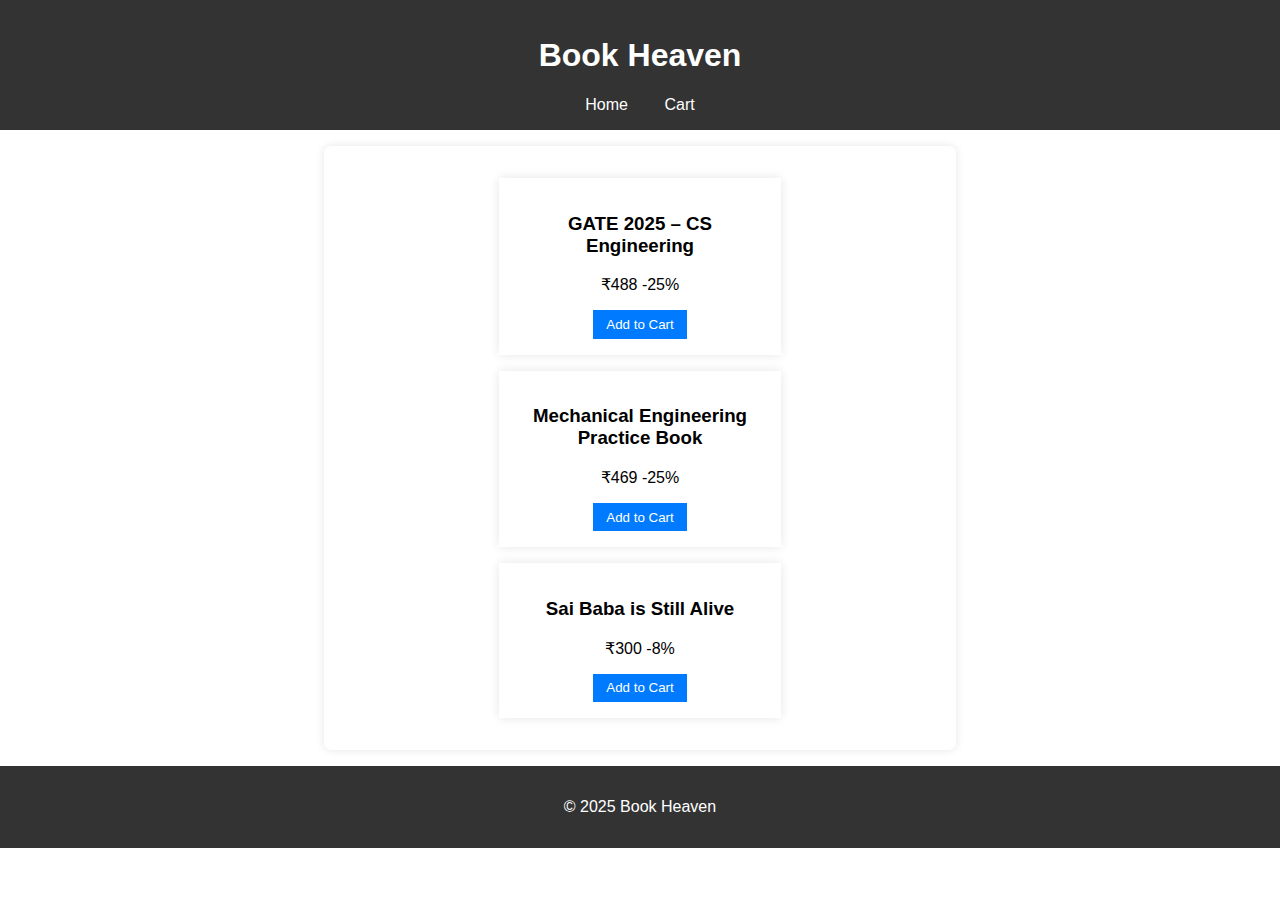
<file: index.html>
<!DOCTYPE html>
<html lang="en">
<head>
  <meta charset="UTF-8">
  <title>Book Heaven – Home</title>
  <link rel="stylesheet" href="style.css">
</head>
<body>
  <header>
    <h1>Book Heaven</h1>
    <nav>
      <a href="index.html">Home</a>
      <a href="cart.html" target="_blank">Cart</a>
    </nav>
  </header>

  <section class="products">
    <div class="product">
      <h3>GATE 2025 – CS Engineering</h3>
      <p>₹488 <span>-25%</span></p>
      <a href="cart.html" target="_blank"><button>Add to Cart</button></a>
    </div>
    <div class="product">
      <h3>Mechanical Engineering Practice Book</h3>
      <p>₹469 <span>-25%</span></p>
      <a href="cart.html" target="_blank"><button>Add to Cart</button></a>
    </div>
    <div class="product">
      <h3>Sai Baba is Still Alive</h3>
      <p>₹300 <span>-8%</span></p>
      <a href="cart.html" target="_blank"><button>Add to Cart</button></a>
    </div>
  </section>

  <footer>
    <p>&copy; 2025 Book Heaven</p>
  </footer>
</body>
</html>
</file>
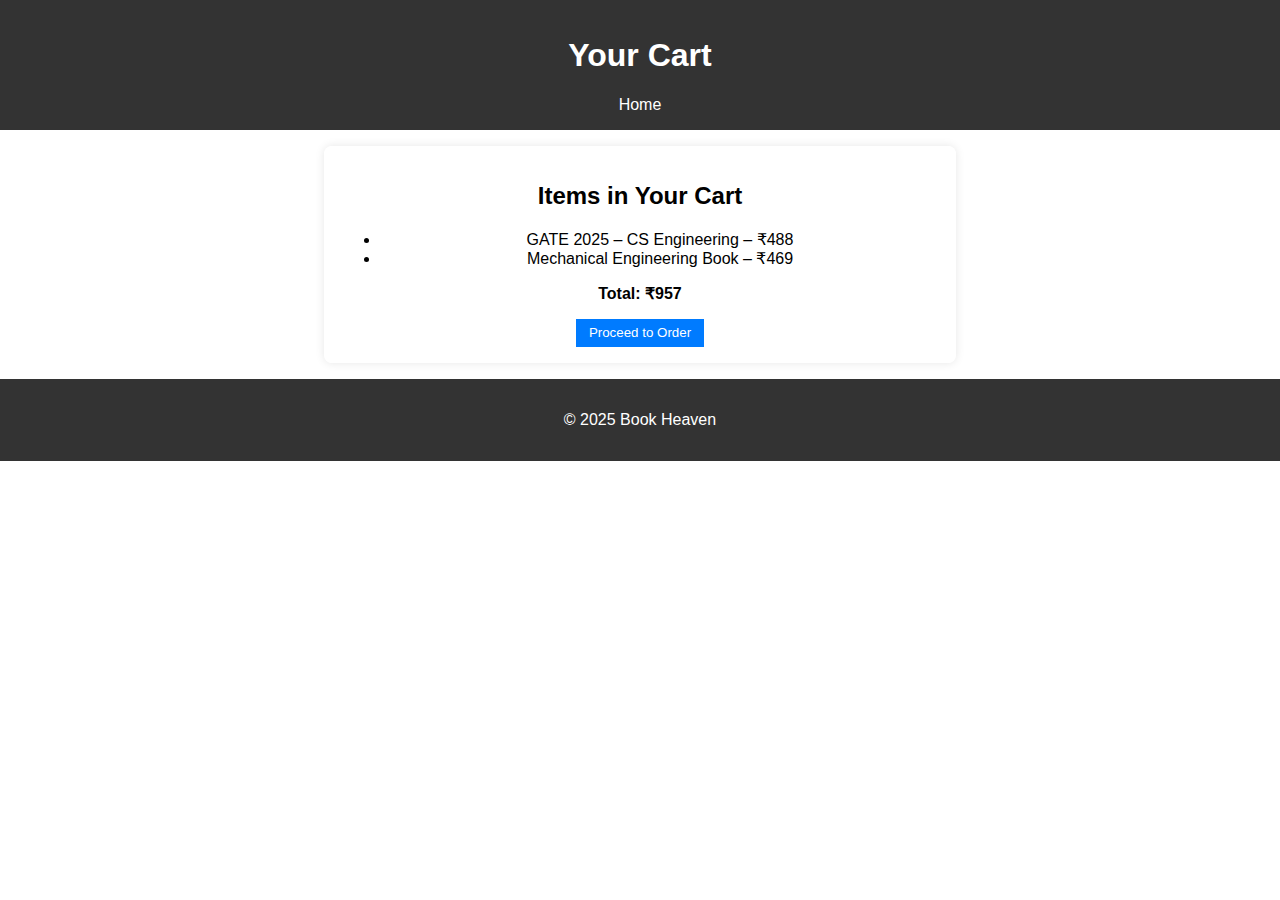
<file: cart.html>
<!DOCTYPE html>
<html lang="en">
<head>
  <meta charset="UTF-8">
  <title>Your Cart – Book Heaven</title>
  <link rel="stylesheet" href="style.css">
</head>
<body>
  <header>
    <h1>Your Cart</h1>
    <nav>
      <a href="index.html" target="_blank">Home</a>
    </nav>
  </header>

  <section class="cart">
    <h2>Items in Your Cart</h2>
    <ul>
      <li>GATE 2025 – CS Engineering – ₹488</li>
      <li>Mechanical Engineering Book – ₹469</li>
    </ul>
    <p><strong>Total: ₹957</strong></p>
    <a href="order.html" target="_blank"><button>Proceed to Order</button></a>
  </section>

  <footer>
    <p>&copy; 2025 Book Heaven</p>
  </footer>
</body>
</html>
</file>
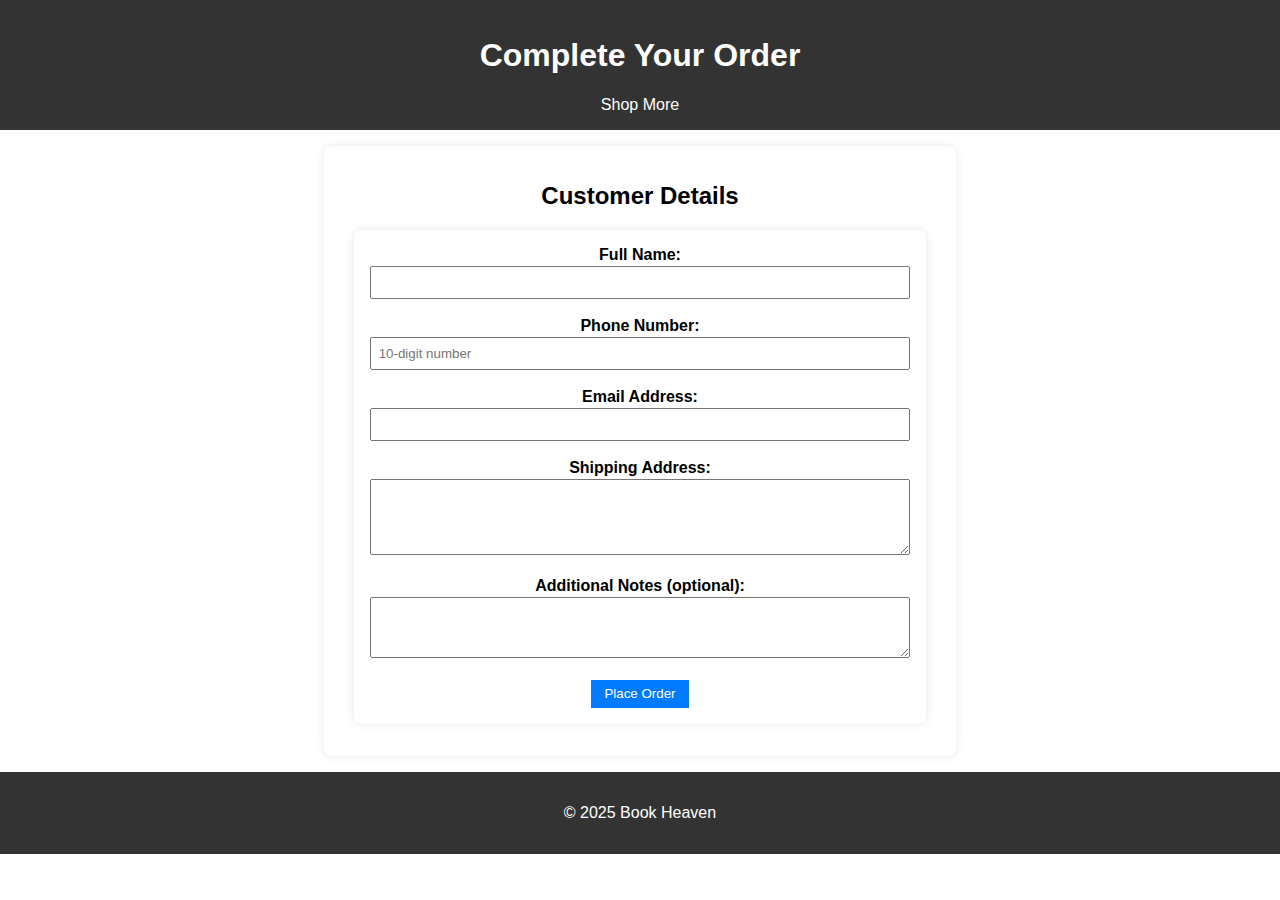
<file: order.html>
<!DOCTYPE html>
<html lang="en">
<head>
  <meta charset="UTF-8">
  <title>Complete Your Order – Book Heaven</title>
  <link rel="stylesheet" href="style.css">
  <script>
    function handleOrder(event) {
      event.preventDefault(); // prevent form from reloading page
      document.getElementById("order-form").style.display = "none";
      document.getElementById("confirmation").style.display = "block";
    }
  </script>
</head>
<body>
  <header>
    <h1>Complete Your Order</h1>
    <nav>
      <a href="index.html" target="_blank">Shop More</a>
    </nav>
  </header>

  <section class="order">
    <h2>Customer Details</h2>

    <!-- Order Form -->
    <form id="order-form" onsubmit="handleOrder(event)">
      <label for="name">Full Name:</label><br>
      <input type="text" id="name" name="name" required><br><br>

      <label for="phone">Phone Number:</label><br>
      <input type="tel" id="phone" name="phone" pattern="[0-9]{10}" placeholder="10-digit number" required><br><br>

      <label for="email">Email Address:</label><br>
      <input type="email" id="email" name="email" required><br><br>

      <label for="address">Shipping Address:</label><br>
      <textarea id="address" name="address" rows="4" required></textarea><br><br>

      <label for="notes">Additional Notes (optional):</label><br>
      <textarea id="notes" name="notes" rows="3"></textarea><br><br>

      <button type="submit">Place Order</button>
    </form>

    <!-- Thank You Message (Initially Hidden) -->
    <div id="confirmation" style="display: none;">
      <h3>Thank you for your order!</h3>
      <p>Your details have been received. We will process your order and contact you shortly.</p>
    </div>
  </section>

  <footer>
    <p>&copy; 2025 Book Heaven</p>
  </footer>
</body>
</html>
</file>
<file: style.css>
body {
  font-family: Arial, sans-serif;
  margin: 0;
  background: url('https://source.unsplash.com/1600x900/?books,library') no-repeat center center fixed;
  background-size: cover;
}

header {
  background: rgba(0, 0, 0, 0.8);
  color: white;
  padding: 1em;
  text-align: center;
}

nav a {
  color: white;
  margin: 0 1em;
  text-decoration: none;
}

.products, .cart, .order, form {
  background-color: rgba(255, 255, 255, 0.9);
  padding: 1em;
  margin: 1em auto;
  border-radius: 8px;
  width: 90%;
  max-width: 600px;
  box-shadow: 0 0 10px rgba(0,0,0,0.1);
  text-align: center;
}

.product {
  background: white;
  margin: 1em auto;
  padding: 1em;
  width: 250px;
  box-shadow: 0 0 10px rgba(0,0,0,0.1);
}

button {
  padding: 0.5em 1em;
  background: #007bff;
  color: white;
  border: none;
  cursor: pointer;
}

footer {
  background: rgba(0, 0, 0, 0.8);
  color: white;
  text-align: center;
  padding: 1em;
}

input, textarea {
  width: 100%;
  padding: 0.5em;
  margin-top: 0.2em;
  box-sizing: border-box;
}

label {
  font-weight: bold;
}
</file>
